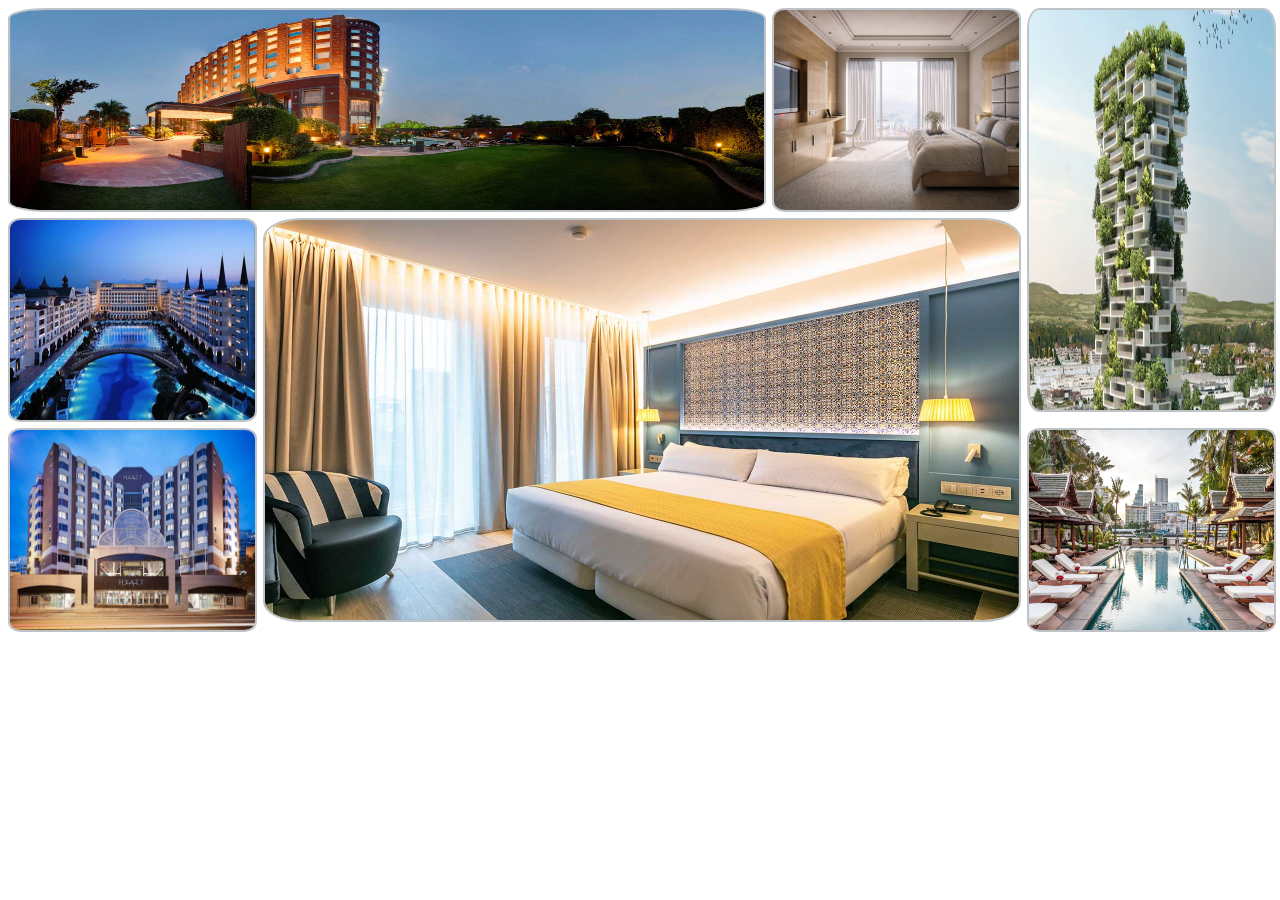
<file: index.html>
<!DOCTYPE html>
<html>
<title>HTML Tutorial</title>
<link rel="stylesheet" href="style.css">

<body>
<div class="container">
    <div class="items item-1">
        <img src="HotelImages/1.jpg"  style="height: 200px;">
    </div>
    <div class="items item-2">
        <img src="HotelImages/6.jpg" style="height: 200px;">
    </div>
    <div class="items item-3">
        <img src="HotelImages/8.jpg" style="height: 400px;">
    </div>
    <div class="items  item-4">
        <img src="HotelImages/5.jpg" style="height: 200px;">
    </div>
    <div class="items item-5">
        <img src="HotelImages/4.jpg" style="height: 200px;">
    </div>
    <div class="items item-6">
        <img src="HotelImages/3.jpg" style="height: 400px;">
    </div>
    <div class="items item-11">
        <img src="HotelImages/7.jpg" style="height: 200px;">
    </div>
  </div>
</body>
</html>
</file>
<file: style.css>
img{
    width: 100%;
    border-radius: 5%;
    border:2px solid #BDC3C7;
}
.container{
    display: grid;
    grid-template-columns: repeat(5, 1fr);
    grid-template-rows: 200px 200px 200px;
    width: 100%;
    height: 100%;
    grid-gap: 10px;
}

.items{
    justify-items: center;
}

.item-1{
    grid-row: 1/2;
    grid-column: 1/4;
}

.item-2{
    grid-row: 1/2;
}

.item-3{
    grid-column:5/6;
    grid-row: 1/3;
    height: 400px;
}

.item-6{
    grid-column: 2/5;
    grid-row:2/3;
    height: 400px;
}


.item-7{
    grid-row: 4/5;
    grid-column: 2/6;
}


.item-11{
    grid-row: 3/4;
    grid-column: 5/6;
}

.item-12{
    grid-row: 4/5;
grid-column: 1/2;
}
</file>
